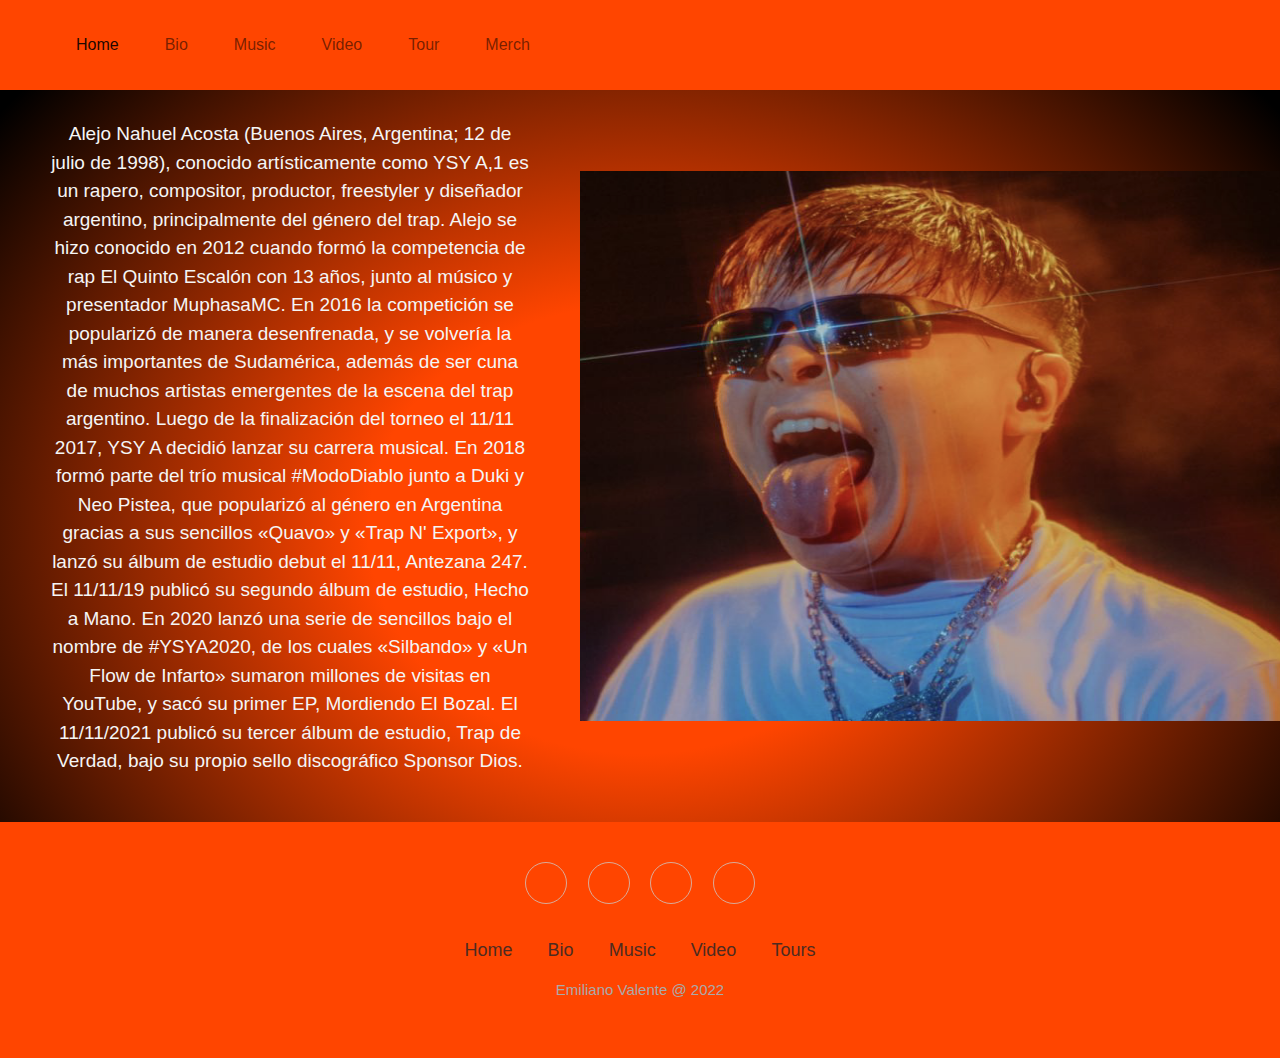
<file: index.html>
<!DOCTYPE html>
<html lang="en">

<head>
    <meta charset="UTF-8">
    <meta http-equiv="X-UA-Compatible" content="IE=edge">
    <meta name="viewport" content="width=device-width, initial-scale=1.0">
    <meta name="description" content="Sitio web dedicado a Ysy A (Alejo), rapero y musico">
    <meta name="keywords" content="Ysy, YsyA, Ysy A, Alejo, Shakur">
    <title>YsyA</title>

    <link rel="stylesheet" href="../css/bootstrap.min.css" />
    <link rel="stylesheet" href="./css/style.css">
    <link rel="stylesheet" href="https://cdnjs.cloudflare.com/ajax/libs/font-awesome/5.15.3/css/all.min.css"
        integrity="sha512-iBBXm8fW90+nuLcSKlbmrPcLa0OT92xO1BIsZ+ywDWZCvqsWgccV3gFoRBv0z+8dLJgyAHIhR35VZc2oM/gI1w=="
        crossorigin="anonymous" referrerpolicy="no-referrer" />
</head>

<body>
    <main>
        <header>
            <nav class="navbar navbar-expand-lg" style="background-color: orangered;">
                <div class="container-fluid">
                    <a class="navbar-brand" href="#"></a>
                    <button class="navbar-toggler" type="button" data-bs-toggle="collapse" data-bs-target="#navbarNav"
                        aria-controls="navbarNav" aria-expanded="false" aria-label="Toggle navigation">
                        <span class="navbar-toggler-icon"></span>
                    </button>
                    <div class="collapse navbar-collapse" id="navbarNav">
                        <ul class="navbar-nav">
                            <li class="nav-item">
                                <a class="nav-link active" aria-current="page" href="#">Home</a>
                            </li>
                            <li class="nav-item">
                                <a class="nav-link" href="./html/bio.html">Bio</a>
                            </li>
                            <li class="nav-item">
                                <a class="nav-link" href="./html/musica.html">Music</a>
                            </li>
                            <li class="nav-item">
                                <a class="nav-link" href="./html/video.html">Video</a>
                            </li>
                            <li class="nav-item">
                                <a class="nav-link" href="./html/tours.html">Tour</a>
                            </li>
                            <li class="nav-item">
                                <a class="nav-link" href="https://www.sponsordios.shop/">Merch</a>
                            </li>
                        </ul>
                    </div>
                </div>
            </nav>
        </header>


        <body>
            <div class="intro">
                <div class="MiniBiografia">
                    <p>Alejo Nahuel Acosta (Buenos Aires, Argentina; 12 de julio de 1998), conocido artísticamente como
                        YSY
                        A,1​ es
                        un rapero, compositor, productor, freestyler y diseñador
                        argentino, principalmente del género del trap.

                        Alejo se hizo conocido en 2012 cuando formó la competencia de rap El Quinto Escalón con 13 años,
                        junto al
                        músico y presentador MuphasaMC. En 2016 la competición se popularizó de manera desenfrenada, y
                        se
                        volvería
                        la más
                        importantes de Sudamérica, además de ser cuna de muchos artistas emergentes de la escena del
                        trap
                        argentino.
                        Luego de la finalización del
                        torneo el 11/11 2017, YSY A decidió lanzar su carrera musical.

                        En 2018 formó parte del trío musical #ModoDiablo junto a Duki y Neo Pistea, que popularizó al
                        género
                        en
                        Argentina
                        gracias a sus sencillos «Quavo» y «Trap N' Export», y lanzó su álbum de estudio debut el 11/11,
                        Antezana
                        247. El 11/11/19 publicó su
                        segundo álbum de estudio, Hecho a Mano. En 2020 lanzó una serie de sencillos bajo el nombre de
                        #YSYA2020, de
                        los cuales «Silbando» y «Un Flow de Infarto» sumaron millones de visitas
                        en YouTube, y sacó su primer EP, Mordiendo El Bozal. El 11/11/2021 publicó su tercer álbum de
                        estudio, Trap
                        de Verdad, bajo su propio sello discográfico Sponsor Dios. </p>
                </div>
                <div class="ContenedorImagenHome">
                    <img class="ImagenHome" src="./imagenes/IMG_9361.png" alt="Imágen de Ysy A">
                </div>
            </div>


            <section class="footer">
                <div class="social">
                    <a href="https://www.instagram.com/ysy__a/?hl=es-la"><i class="fab fa-instagram"></i></a>
                    <a href="https://www.youtube.com/channel/UC6ZqzTu-T77_yp1TCIIy93g"><i
                            class="fab fa-youtube"></i></a>
                    <a href="https://twitter.com/ysy__a"><i class="fab fa-twitter"></i></a>
                    <a href="https://open.spotify.com/artist/2qWK8K2Jfh67UqtwY8tCW6"><i class="fab fa-spotify"></i></a>
                </div>

                <ul class="list">
                    <li>
                        <a href="#">Home</a>
                    </li>
                    <li>
                        <a href="./html/bio.html">Bio</a>
                    </li>
                    <li>
                        <a href="./html/musica.html">Music</a>
                    </li>
                    <li>
                        <a href="./html/video.html">Video</a>
                    </li>
                    <li>
                        <a href="./html/tours.html">Tours</a>
                    </li>
                </ul>
                <p class="copyright">Emiliano Valente @ 2022</p>
            </section>
    </main>
</body>

</html>
</file>
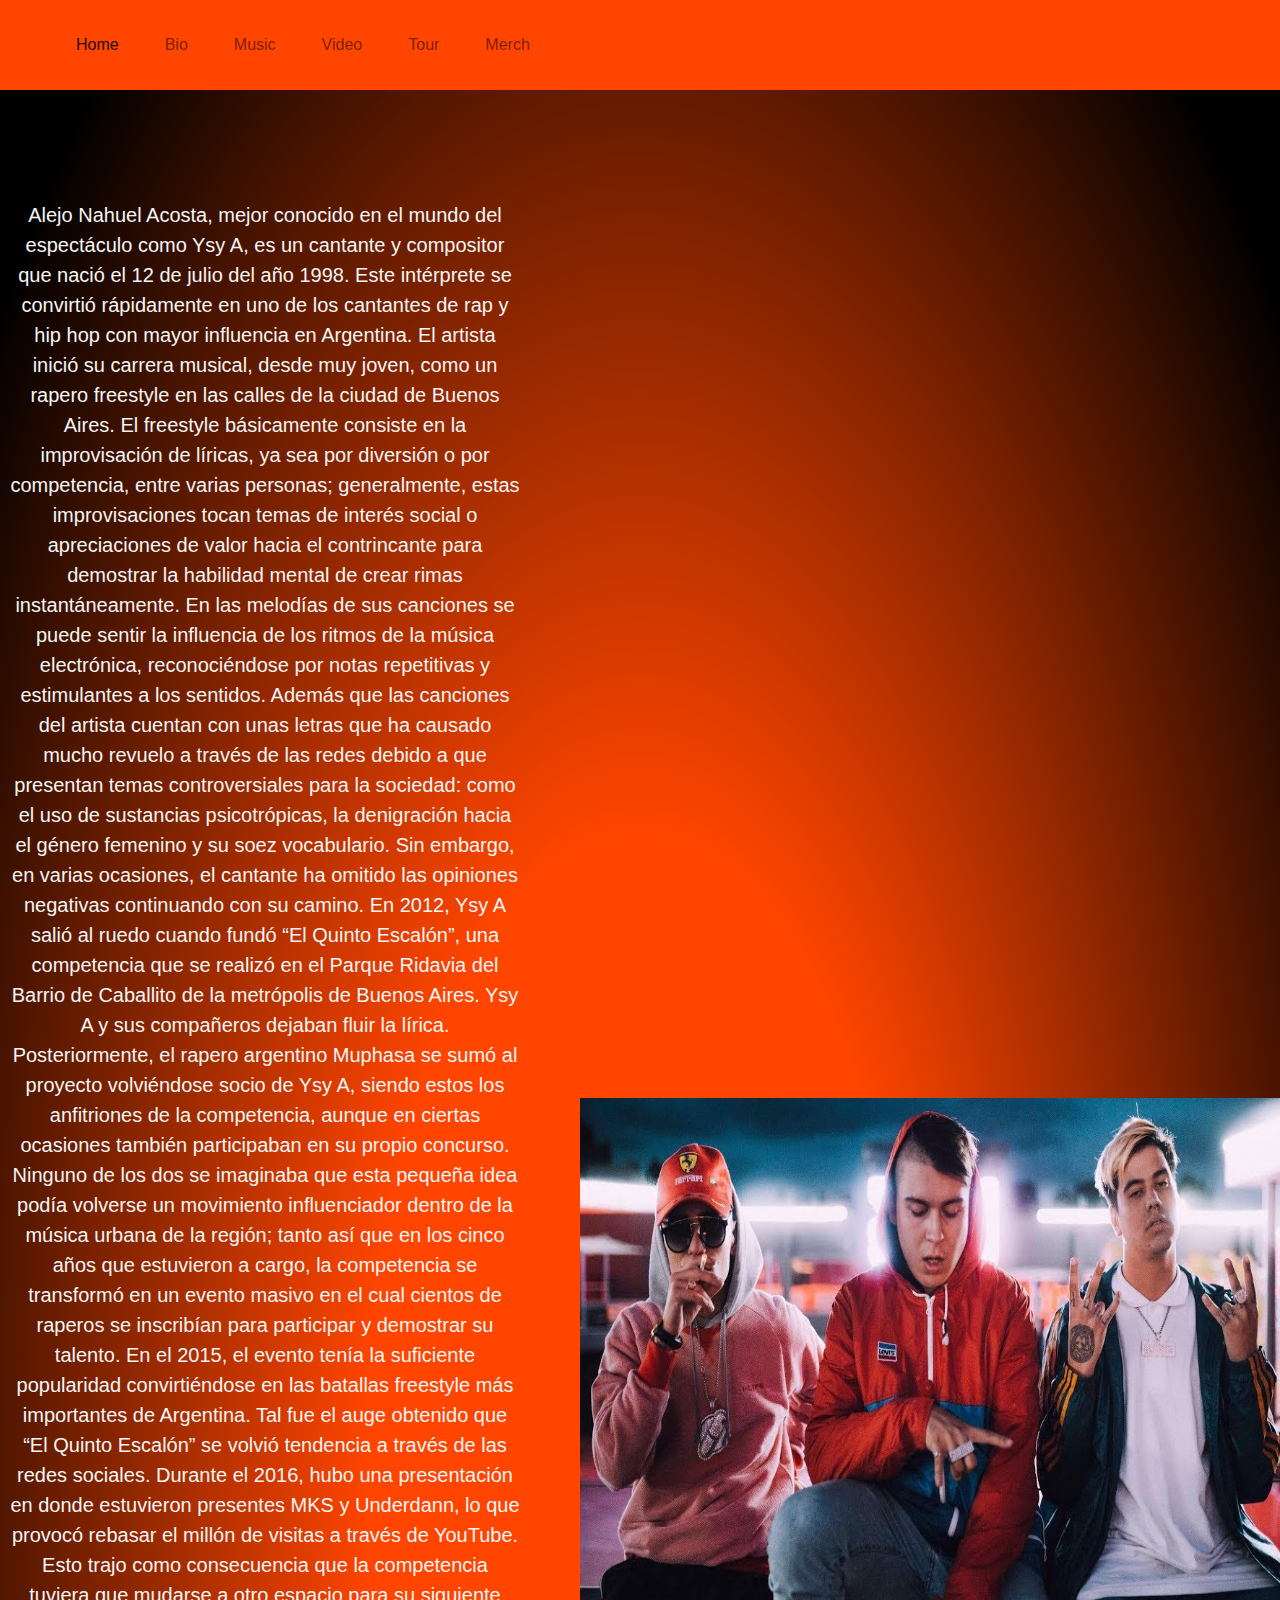
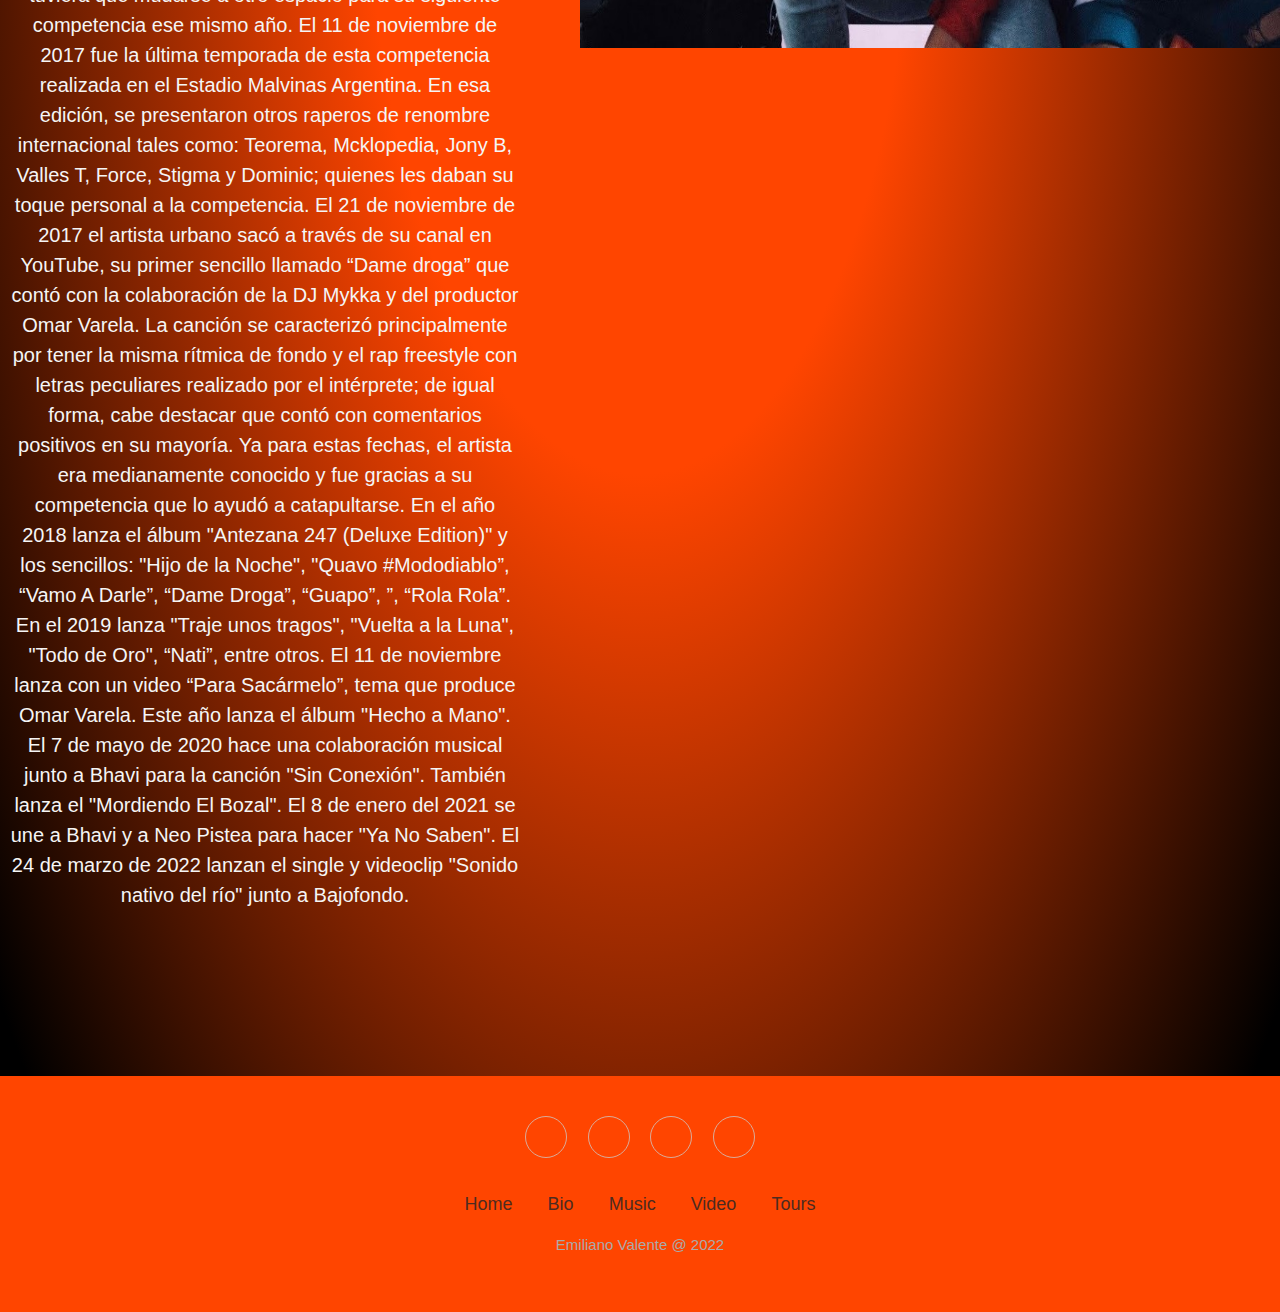
<file: html/bio.html>
<!DOCTYPE html>
<html lang="en">

<head>
    <meta charset="UTF-8">
    <meta http-equiv="X-UA-Compatible" content="IE=edge">
    <meta name="viewport" content="width=device-width, initial-scale=1.0">
    <title>BIO</title>
    <style>
    </style>
    <link rel="stylesheet" href="../css/bootstrap.min.css"/>
    <link rel="stylesheet" href="../css/style.css"/>
    <link rel="stylesheet" href="https://cdnjs.cloudflare.com/ajax/libs/font-awesome/5.15.3/css/all.min.css"
        integrity="sha512-iBBXm8fW90+nuLcSKlbmrPcLa0OT92xO1BIsZ+ywDWZCvqsWgccV3gFoRBv0z+8dLJgyAHIhR35VZc2oM/gI1w=="
        crossorigin="anonymous" referrerpolicy="no-referrer" />
</head>

<body>
    <main>
        <header>
            <nav class="navbar navbar-expand-lg" style="background-color: orangered;">
                <div class="container-fluid">
                    <a class="navbar-brand" href="#"></a>
                    <button class="navbar-toggler" type="button" data-bs-toggle="collapse" data-bs-target="#navbarNav"
                        aria-controls="navbarNav" aria-expanded="false" aria-label="Toggle navigation">
                        <span class="navbar-toggler-icon"></span>
                    </button>
                    <div class="collapse navbar-collapse" id="navbarNav">
                        <ul class="navbar-nav">
                            <li class="nav-item">
                                <a class="nav-link active" aria-current="page" href="../index.html">Home</a>
                            </li>
                            <li class="nav-item">
                                <a class="nav-link" href="#">Bio</a>
                            </li>
                            <li class="nav-item">
                                <a class="nav-link" href="./musica.html">Music</a>
                            </li>
                            <li class="nav-item">
                                <a class="nav-link" href="./video.html">Video</a>
                            </li>
                            <li class="nav-item">
                                <a class="nav-link" href="./tours.html">Tour</a>
                            </li>
                            <li class="nav-item">
                                <a class="nav-link" href="https://www.sponsordios.shop/">Merch</a>
                            </li>
                        </ul>
                    </div>
                </div>
            </nav>
        </header>
</body>

<div class="intro">
    <div class="Biografia">
        <p>
            Alejo Nahuel Acosta, mejor conocido en el mundo del espectáculo como Ysy A, es un cantante y
            compositor que
            nació el 12 de julio del año 1998. Este intérprete se convirtió rápidamente en uno de los
            cantantes de rap y hip
            hop con mayor influencia en Argentina.

            El artista inició su carrera musical, desde muy joven, como un rapero freestyle en las calles de
            la ciudad de
            Buenos Aires. El freestyle básicamente consiste en la improvisación de líricas, ya sea por
            diversión o por
            competencia, entre varias personas; generalmente, estas improvisaciones tocan temas de interés
            social o
            apreciaciones de valor hacia el contrincante para demostrar la habilidad mental de crear rimas
            instantáneamente.

            En las melodías de sus canciones se puede sentir la influencia de los ritmos de la música
            electrónica,
            reconociéndose por notas repetitivas y estimulantes a los sentidos. Además que las canciones del
            artista cuentan
            con unas letras que ha causado mucho revuelo a través de las redes debido a que presentan temas
            controversiales
            para la sociedad: como el uso de sustancias psicotrópicas, la denigración hacia el género
            femenino y su soez
            vocabulario. Sin embargo, en varias ocasiones, el cantante ha omitido las opiniones negativas
            continuando con su
            camino.

            En 2012, Ysy A salió al ruedo cuando fundó “El Quinto Escalón”, una competencia que se realizó
            en el Parque
            Ridavia del Barrio de Caballito de la metrópolis de Buenos Aires. Ysy A y sus compañeros dejaban
            fluir la
            lírica. Posteriormente, el rapero argentino Muphasa se sumó al proyecto volviéndose socio de Ysy
            A, siendo estos
            los anfitriones de la competencia, aunque en ciertas ocasiones también participaban en su propio
            concurso.

            Ninguno de los dos se imaginaba que esta pequeña idea podía volverse un movimiento influenciador
            dentro de la
            música urbana de la región; tanto así que en los cinco años que estuvieron a cargo, la
            competencia se transformó
            en un evento masivo en el cual cientos de raperos se inscribían para participar y demostrar su
            talento.

            En el 2015, el evento tenía la suficiente popularidad convirtiéndose en las batallas freestyle
            más importantes
            de Argentina. Tal fue el auge obtenido que “El Quinto Escalón” se volvió tendencia a través de
            las redes
            sociales.

            Durante el 2016, hubo una presentación en donde estuvieron presentes MKS y Underdann, lo que
            provocó rebasar el
            millón de visitas a través de YouTube. Esto trajo como consecuencia que la competencia tuviera
            que mudarse a
            otro espacio para su siguiente competencia ese mismo año.

            El 11 de noviembre de 2017 fue la última temporada de esta competencia realizada en el Estadio
            Malvinas
            Argentina. En esa edición, se presentaron otros raperos de renombre internacional tales como:
            Teorema,
            Mcklopedia, Jony B, Valles T, Force, Stigma y Dominic; quienes les daban su toque personal a la
            competencia.
            El 21 de noviembre de 2017 el artista urbano sacó a través de su canal en YouTube, su primer
            sencillo llamado
            “Dame droga” que contó con la colaboración de la DJ Mykka y del productor Omar Varela. La
            canción se caracterizó
            principalmente por tener la misma rítmica de fondo y el rap freestyle con letras peculiares
            realizado por el
            intérprete; de igual forma, cabe destacar que contó con comentarios positivos en su mayoría. Ya
            para estas
            fechas, el artista era medianamente conocido y fue gracias a su competencia que lo ayudó a
            catapultarse.

            En el año 2018 lanza el álbum "Antezana 247 (Deluxe Edition)" y los sencillos: "Hijo de la
            Noche", "Quavo
            #Mododiablo”, “Vamo A Darle”, “Dame Droga”, “Guapo”, ”, “Rola Rola”.

            En el 2019 lanza "Traje unos tragos", "Vuelta a la Luna", "Todo de Oro", “Nati”, entre otros. El
            11 de noviembre
            lanza con un video “Para Sacármelo”, tema que produce Omar Varela. Este año lanza el álbum
            "Hecho a Mano".

            El 7 de mayo de 2020 hace una colaboración musical junto a Bhavi para la canción "Sin Conexión".
            También lanza
            el "Mordiendo El Bozal".

            El 8 de enero del 2021 se une a Bhavi y a Neo Pistea para hacer "Ya No Saben".

            El 24 de marzo de 2022 lanzan el single y videoclip "Sonido nativo del río" junto a Bajofondo. </p>
    </div>
<div class="ContenedorImagenHome">
    <img class="ImagenHome" src="../imagenes/imagenbio.jpg" alt="Imágen Bio">
</div>
</div>

<section class="footer">
    <div class="social">
        <a href="https://www.instagram.com/ysy__a/?hl=es-la"><i class="fab fa-instagram"></i></a>
        <a href="https://www.youtube.com/channel/UC6ZqzTu-T77_yp1TCIIy93g"><i class="fab fa-youtube"></i></a>
        <a href="https://twitter.com/ysy__a"><i class="fab fa-twitter"></i></a>
        <a href="https://open.spotify.com/artist/2qWK8K2Jfh67UqtwY8tCW6"><i class="fab fa-spotify"></i></a>
    </div>

    <ul class="list">
        <li>
            <a href="../index.html">Home</a>
        </li>
        <li>
            <a href="#">Bio</a>
        </li>
        <li>
            <a href="./musica.html">Music</a>
        </li>
        <li>
            <a href="./video.html">Video</a>
        </li>
        <li>
            <a href="./tours.html">Tours</a>
        </li>
    </ul>
    <p class="copyright">Emiliano Valente @ 2022</p>
</section>
</main>
</body>

</html>
</file>
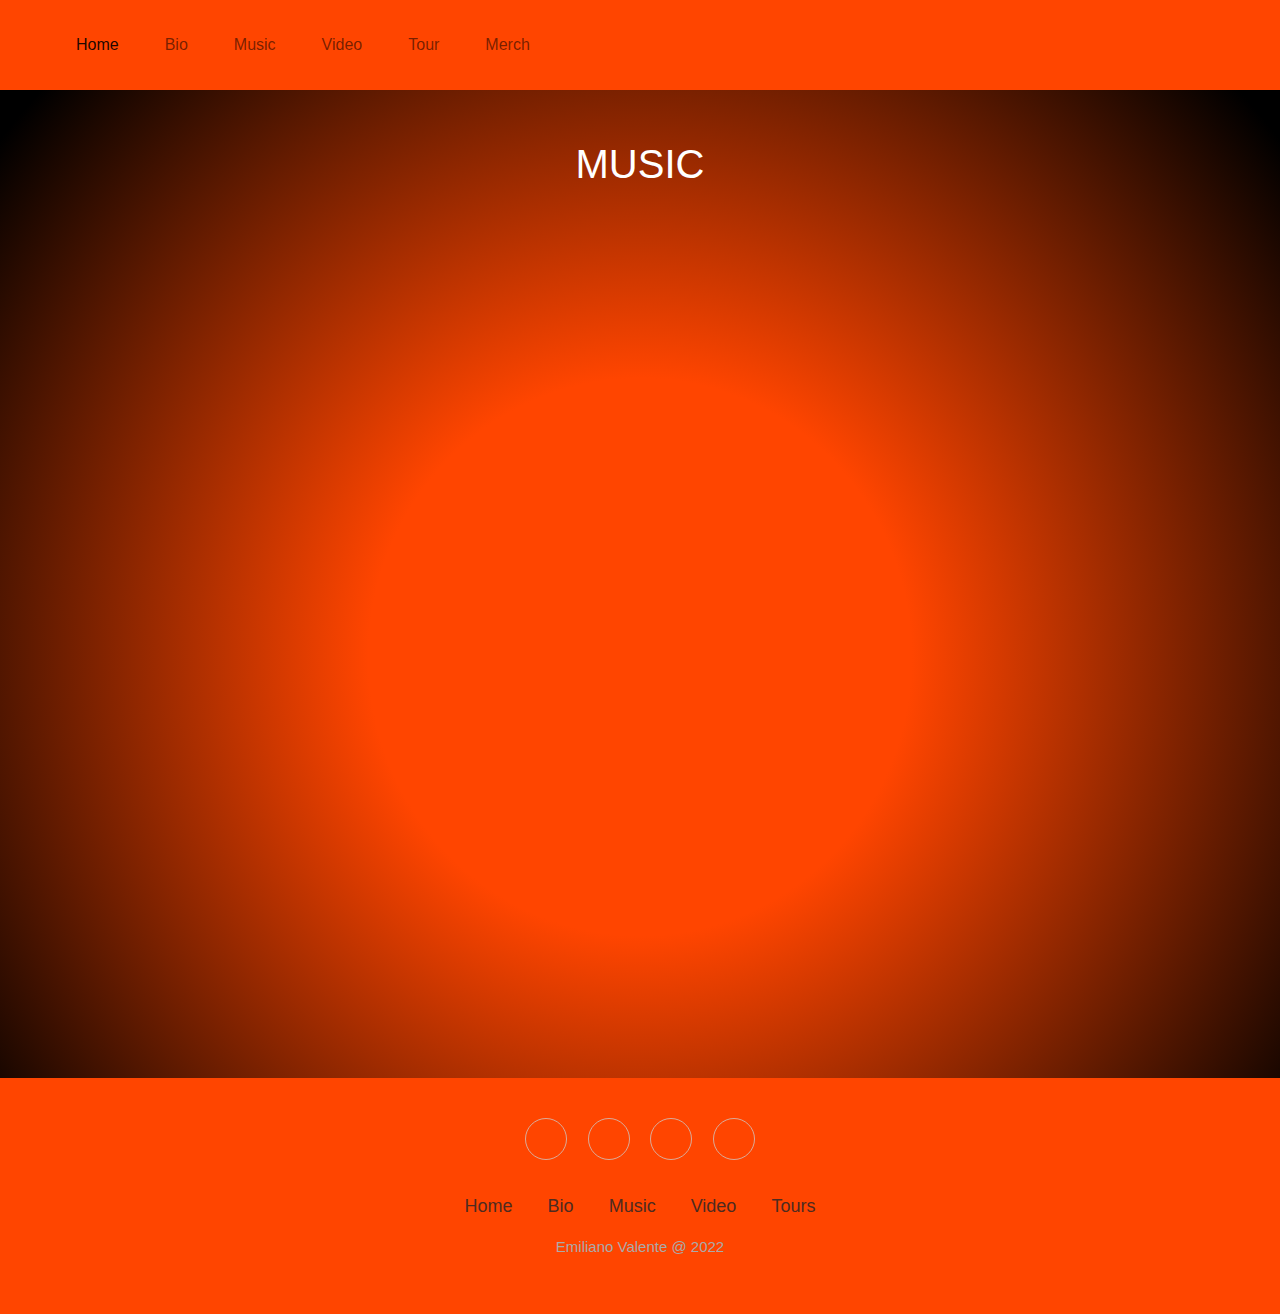
<file: html/musica.html>
<!DOCTYPE html>
<html lang="en">

<head>
    <meta charset="UTF-8">
    <meta http-equiv="X-UA-Compatible" content="IE=edge">
    <meta name="viewport" content="width=device-width, initial-scale=1.0">
    <title>BIO</title>
    <style>
    </style>
    <link rel="stylesheet" href="../css/bootstrap.min.css"/>
    <link rel="stylesheet" href="../css/style.css">
    <link rel="stylesheet" href="https://cdnjs.cloudflare.com/ajax/libs/font-awesome/5.15.3/css/all.min.css"
        integrity="sha512-iBBXm8fW90+nuLcSKlbmrPcLa0OT92xO1BIsZ+ywDWZCvqsWgccV3gFoRBv0z+8dLJgyAHIhR35VZc2oM/gI1w=="
        crossorigin="anonymous" referrerpolicy="no-referrer" />
</head>

<body>
    <main>
        <header>
            <nav class="navbar navbar-expand-lg" style="background-color: orangered;">
                <div class="container-fluid">
                    <a class="navbar-brand" href="#"></a>
                    <button class="navbar-toggler" type="button" data-bs-toggle="collapse" data-bs-target="#navbarNav"
                        aria-controls="navbarNav" aria-expanded="false" aria-label="Toggle navigation">
                        <span class="navbar-toggler-icon"></span>
                    </button>
                    <div class="collapse navbar-collapse" id="navbarNav">
                        <ul class="navbar-nav">
                            <li class="nav-item">
                                <a class="nav-link active" aria-current="page" href="../index.html">Home</a>
                            </li>
                            <li class="nav-item">
                                <a class="nav-link" href="./bio.html">Bio</a>
                            </li>
                            <li class="nav-item">
                                <a class="nav-link" href="#">Music</a>
                            </li>
                            <li class="nav-item">
                                <a class="nav-link" href="./video.html">Video</a>
                            </li>
                            <li class="nav-item">
                                <a class="nav-link" href="./tours.html">Tour</a>
                            </li>
                            <li class="nav-item">
                                <a class="nav-link" href="https://www.sponsordios.shop/">Merch</a>
                            </li>
                        </ul>
                    </div>
                </div>
            </nav>
        </header>
</body>

</section>


<div class="container">
    <h2 class="gridtitulo">MUSIC</H2>
    <!-- SU MÚSICA MÁS RECIENTE Y CONOCIDA (5 ARRIBA Y 5 ABAJO)-->
    <div class="gridmusica">
        <iframe style="border-radius:12px"
            src="https://open.spotify.com/embed/track/3EsXS6UlpHtJvopnLTbsiT?utm_source=generator&theme=0" width="100%"
            height="380" frameBorder="0" allowfullscreen=""
            allow="autoplay; clipboard-write; encrypted-media; fullscreen; picture-in-picture"></iframe>

        <iframe style="border-radius:12px"
            src="https://open.spotify.com/embed/track/4rW2KfMNxdyNsLlaOYWXh3?utm_source=generator" width="100%"
            height="380" frameBorder="0" allowfullscreen=""
            allow="autoplay; clipboard-write; encrypted-media; fullscreen; picture-in-picture"></iframe>
            
            <iframe style="border-radius:12px" src="https://open.spotify.com/embed/track/2ksvWFIlW7QgXuvk2MA1FT?utm_source=generator" width="100%" height="380" frameBorder="0" allowfullscreen="" allow="autoplay; clipboard-write; encrypted-media; fullscreen; picture-in-picture"></iframe>

            <iframe style="border-radius:12px" src="https://open.spotify.com/embed/track/48H3BsuIXKMYRTuFtxkRhh?utm_source=generator" width="100%" height="380" frameBorder="0" allowfullscreen="" allow="autoplay; clipboard-write; encrypted-media; fullscreen; picture-in-picture"></iframe>

            <iframe style="border-radius:12px" src="https://open.spotify.com/embed/track/1wY7YlavH2C0U1HfR07XvZ?utm_source=generator" width="100%" height="380" frameBorder="0" allowfullscreen="" allow="autoplay; clipboard-write; encrypted-media; fullscreen; picture-in-picture"></iframe>

            <iframe style="border-radius:12px" src="https://open.spotify.com/embed/track/2as7AQfl3uoUbNazMXDKFC?utm_source=generator" width="100%" height="380" frameBorder="0" allowfullscreen="" allow="autoplay; clipboard-write; encrypted-media; fullscreen; picture-in-picture"></iframe>
    </div>
</div>


<section class="footer">
    <div class="social">
        <a href="https://www.instagram.com/ysy__a/?hl=es-la"><i class="fab fa-instagram"></i></a>
        <a href="https://www.youtube.com/channel/UC6ZqzTu-T77_yp1TCIIy93g"><i class="fab fa-youtube"></i></a>
        <a href="https://twitter.com/ysy__a"><i class="fab fa-twitter"></i></a>
        <a href="https://open.spotify.com/artist/2qWK8K2Jfh67UqtwY8tCW6"><i class="fab fa-spotify"></i></a>
    </div>

    <ul class="list">
        <li>
            <a href="../index.html">Home</a>
        </li>
        <li>
            <a href="./bio.html">Bio</a>
        </li>
        <li>
            <a href="#">Music</a>
        </li>
        <li>
            <a href="./video.html">Video</a>
        </li>
        <li>
            <a href="./tours.html">Tours</a>
        </li>
    </ul>
    <p class="copyright">Emiliano Valente @ 2022</p>
</section>
</main>
</body>

</html>
</file>
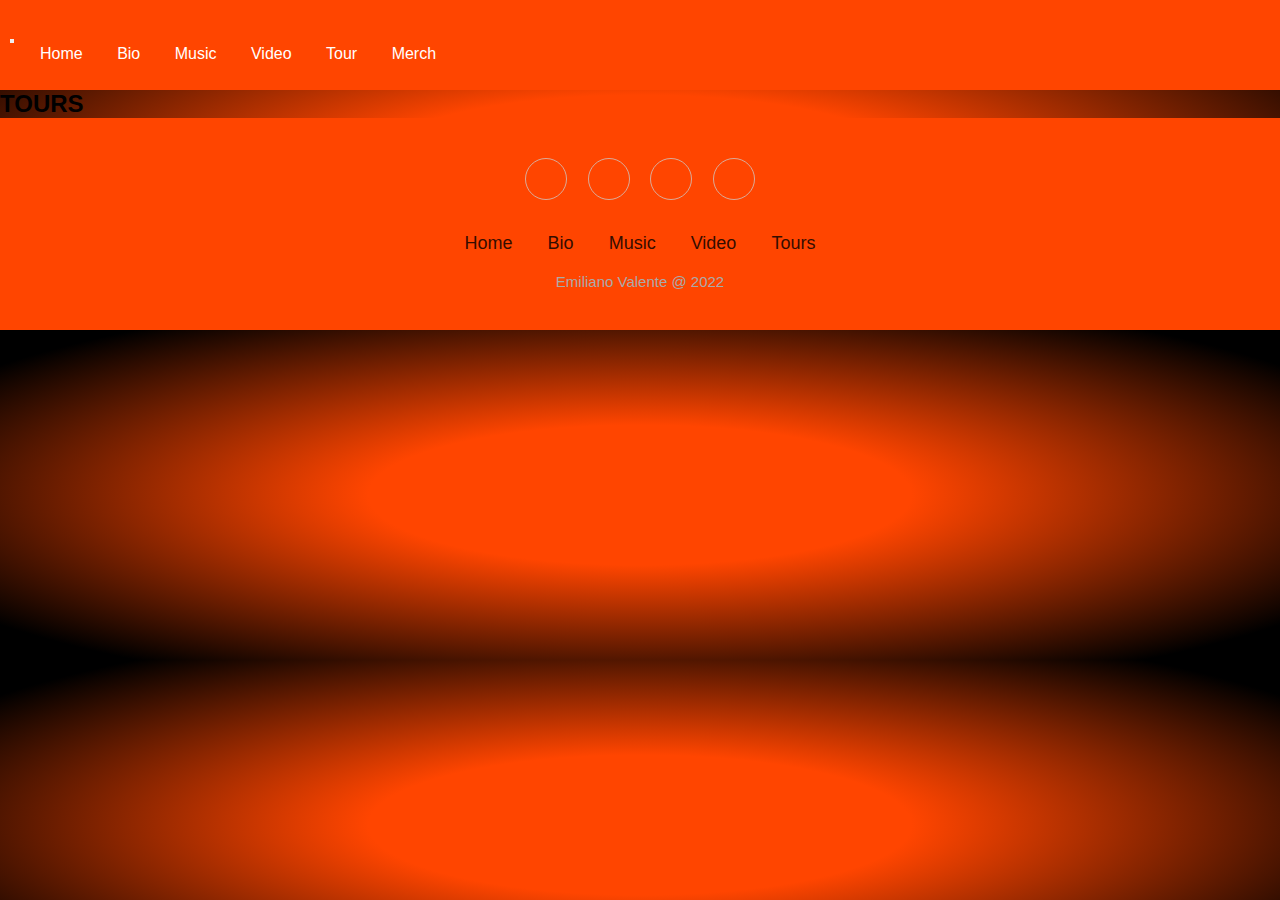
<file: html/tours.html>
<!DOCTYPE html>
<html lang="en">

<head>
    <meta charset="UTF-8">
    <meta http-equiv="X-UA-Compatible" content="IE=edge">
    <meta name="viewport" content="width=device-width, initial-scale=1.0">
    <title>BIO</title>
    <style>
    </style>

    <link rel="stylesheet" href="../css/style.css"> </head>
    <link rel="stylesheet" href="https://cdnjs.cloudflare.com/ajax/libs/font-awesome/5.15.3/css/all.min.css"
        integrity="sha512-iBBXm8fW90+nuLcSKlbmrPcLa0OT92xO1BIsZ+ywDWZCvqsWgccV3gFoRBv0z+8dLJgyAHIhR35VZc2oM/gI1w=="
        crossorigin="anonymous" referrerpolicy="no-referrer" />
    <body>
        <main>
            <header>
                <nav class="navbar navbar-expand-lg" style="background-color: orangered;">
                    <div class="container-fluid">
                        <a class="navbar-brand" href="#"></a>
                        <button class="navbar-toggler" type="button" data-bs-toggle="collapse" data-bs-target="#navbarNav"
                            aria-controls="navbarNav" aria-expanded="false" aria-label="Toggle navigation">
                            <span class="navbar-toggler-icon"></span>
                        </button>
                        <div class="collapse navbar-collapse" id="navbarNav">
                            <ul class="navbar-nav">
                                <li class="nav-item">
                                    <a class="nav-link active" aria-current="page" href="../index.html">Home</a>
                                </li>
                                <li class="nav-item">
                                    <a class="nav-link" href="./bio.html">Bio</a>
                                </li>
                                <li class="nav-item">
                                    <a class="nav-link" href="./musica.html">Music</a>
                                </li>
                                <li class="nav-item">
                                    <a class="nav-link" href="./video.html">Video</a>
                                </li>
                                <li class="nav-item">
                                    <a class="nav-link" href="#">Tour</a>
                                </li>
                                <li class="nav-item">
                                    <a class="nav-link" href="https://www.sponsordios.shop/">Merch</a>
                                </li>
                            </ul>
                        </div>
                    </div>
                </nav>
            </header>
</body>

<body>
    <h2>TOURS</h2>
    <!-- CUADRO DE SUS PRÓXIMAS FECHAS (GRID)-->
</body>

<section class="footer">
    <div class="social">
        <a href="https://www.instagram.com/ysy__a/?hl=es-la"><i class="fab fa-instagram"></i></a>
        <a href="https://www.youtube.com/channel/UC6ZqzTu-T77_yp1TCIIy93g"><i class="fab fa-youtube"></i></a>
        <a href="https://twitter.com/ysy__a"><i class="fab fa-twitter"></i></a>
        <a href="https://open.spotify.com/artist/2qWK8K2Jfh67UqtwY8tCW6"><i class="fab fa-spotify"></i></a>
    </div>

    <ul class="list">
        <li>
            <a href="../index.html">Home</a>
        </li>
        <li>
            <a href="./bio.html">Bio</a>
        </li>
        <li>
            <a href="./musica.html">Music</a>
        </li>
        <li>
            <a href="./video.html">Video</a>
        </li>
        <li>
            <a href="#">Tours</a>
        </li>
    </ul>
    <p class="copyright">Emiliano Valente @ 2022</p>
</section>
</main>
</body>

</html>
</file>
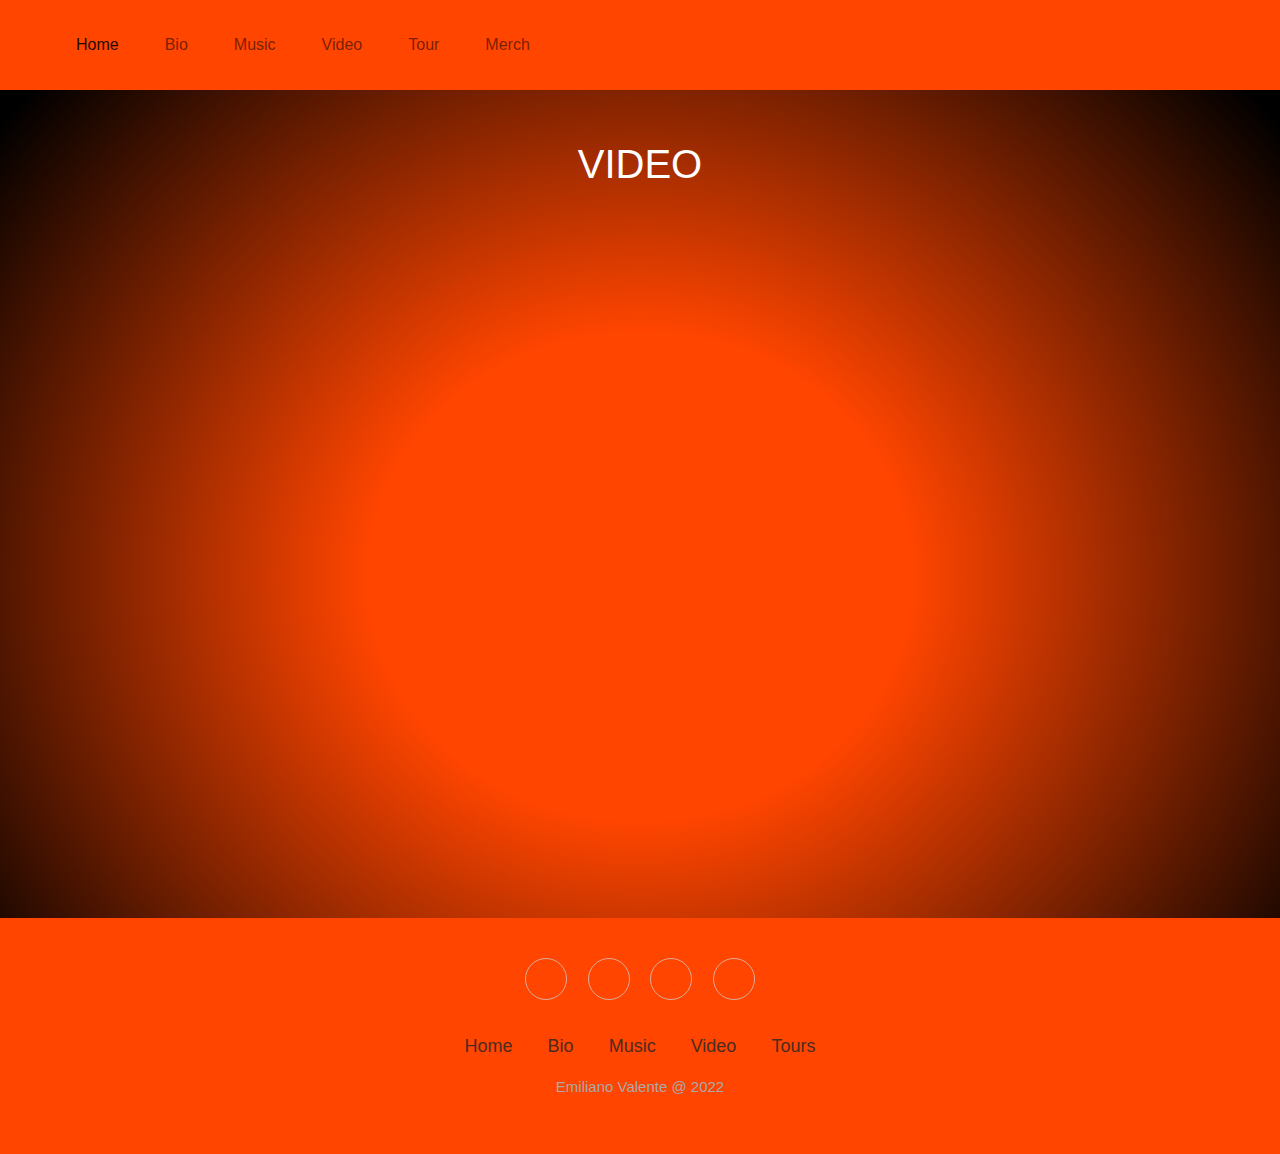
<file: html/video.html>
<!DOCTYPE html>
<html lang="en">

<head>
    <meta charset="UTF-8">
    <meta http-equiv="X-UA-Compatible" content="IE=edge">
    <meta name="viewport" content="width=device-width, initial-scale=1.0">
    <title>BIO</title>
    <style>
    </style>
    <link rel="stylesheet" href="../css/bootstrap.min.css"/>
    <link rel="stylesheet" href="../css/style.css">
    <link rel="stylesheet" href="https://cdnjs.cloudflare.com/ajax/libs/font-awesome/5.15.3/css/all.min.css"
    integrity="sha512-iBBXm8fW90+nuLcSKlbmrPcLa0OT92xO1BIsZ+ywDWZCvqsWgccV3gFoRBv0z+8dLJgyAHIhR35VZc2oM/gI1w=="
    crossorigin="anonymous" referrerpolicy="no-referrer" />
 </head>

    <body>
        <main>
            <header>
                <nav class="navbar navbar-expand-lg" style="background-color: orangered;">
                    <div class="container-fluid">
                        <a class="navbar-brand" href="#"></a>
                        <button class="navbar-toggler" type="button" data-bs-toggle="collapse" data-bs-target="#navbarNav"
                            aria-controls="navbarNav" aria-expanded="false" aria-label="Toggle navigation">
                            <span class="navbar-toggler-icon"></span>
                        </button>
                        <div class="collapse navbar-collapse" id="navbarNav">
                            <ul class="navbar-nav">
                                <li class="nav-item">
                                    <a class="nav-link active" aria-current="page" href="../index.html">Home</a>
                                </li>
                                <li class="nav-item">
                                    <a class="nav-link" href="./bio.html">Bio</a>
                                </li>
                                <li class="nav-item">
                                    <a class="nav-link" href="./musica.html">Music</a>
                                </li>
                                <li class="nav-item">
                                    <a class="nav-link" href="#">Video</a>
                                </li>
                                <li class="nav-item">
                                    <a class="nav-link" href="./tours.html">Tour</a>
                                </li>
                                <li class="nav-item">
                                    <a class="nav-link" href="https://www.sponsordios.shop/">Merch</a>
                                </li>
                            </ul>
                        </div>
                    </div>
                </nav>
            </header>
</body>

<div class="container">
    <h2 class="gridtitulo">VIDEO</H2>
    <div class="gridvideo">
        <iframe width="420" height="300" src="https://www.youtube.com/embed/vaYldbohGRY" title="YouTube video player" frameborder="0" allow="accelerometer; autoplay; clipboard-write; encrypted-media; gyroscope; picture-in-picture" allowfullscreen></iframe>

        <iframe width="420" height="300" src="https://www.youtube.com/embed/zbyhx5_tk0o" title="YouTube video player" frameborder="0" allow="accelerometer; autoplay; clipboard-write; encrypted-media; gyroscope; picture-in-picture" allowfullscreen></iframe>

        <iframe width="420" height="300" src="https://www.youtube.com/embed/Ay4XsZDQdlE" title="YouTube video player" frameborder="0" allow="accelerometer; autoplay; clipboard-write; encrypted-media; gyroscope; picture-in-picture" allowfullscreen></iframe>

        <iframe width="420" height="300" src="https://www.youtube.com/embed/-10ZXMMc4x4" title="YouTube video player" frameborder="0" allow="accelerometer; autoplay; clipboard-write; encrypted-media; gyroscope; picture-in-picture" allowfullscreen></iframe>

        <iframe width="420" height="300" src="https://www.youtube.com/embed/B4g2w1Ssy6M" title="YouTube video player" frameborder="0" allow="accelerometer; autoplay; clipboard-write; encrypted-media; gyroscope; picture-in-picture" allowfullscreen></iframe>

        <iframe width="420" height="300" src="https://www.youtube.com/embed/d_jK0-zzg50" title="YouTube video player" frameborder="0" allow="accelerometer; autoplay; clipboard-write; encrypted-media; gyroscope; picture-in-picture" allowfullscreen></iframe>        
    </div>
</div>

<section class="footer">
    <div class="social">
        <a href="https://www.instagram.com/ysy__a/?hl=es-la"><i class="fab fa-instagram"></i></a>
        <a href="https://www.youtube.com/channel/UC6ZqzTu-T77_yp1TCIIy93g"><i class="fab fa-youtube"></i></a>
        <a href="https://twitter.com/ysy__a"><i class="fab fa-twitter"></i></a>
        <a href="https://open.spotify.com/artist/2qWK8K2Jfh67UqtwY8tCW6"><i class="fab fa-spotify"></i></a>
    </div>

    <ul class="list">
        <li>
            <a href="../index.html">Home</a>
        </li>
        <li>
            <a href="./bio.html">Bio</a>
        </li>
        <li>
            <a href="./musica.html">Music</a>
        </li>
        <li>
            <a href="#">Video</a>
        </li>
        <li>
            <a href="./tours.html">Tours</a>
        </li>
    </ul>
    <p class="copyright">Emiliano Valente @ 2022</p>
</section>
</main>
</body>

</html>
</file>
<file: css/style.css>
.ContenedorHijoLogo {
    top: -3px;
    margin-left: 75px;
}

.contenedorPadre {
    display: flex;
    justify-content: space-between;

}

* {
    margin: 0;
    padding: 0;
    box-sizing: content-box;
}

body {
    font-family: sans-serif;
    background: radial-gradient(orangered 30%, black 90%)
}

a {
    text-decoration: none;
    color: white;
}


.ImagenHome {
    display: flex;
    margin-left: 50px;
    width: 700px;
    height: 550px;
    margin-bottom: 20px;
}

.MiniBiografia {
    display: flex;
    font-family: 'Franklin Gothic Medium', 'Arial Narrow', Arial, sans-serif;
    color: whitesmoke;
    text-align: center;
    font-size: larger;
    margin-bottom: 30px;
    margin-top: 30px;
    margin-left: 50px;

}

.TituloBiografia {
    color: white;
    font-size: 50px;
    font-family: 'Segoe UI', Tahoma, Geneva, Verdana, sans-serif;
    margin-top: 100px;
}

.Biografia {
    font-family: 'Franklin Gothic Medium', 'Arial Narrow', Arial, sans-serif;
    font-size: 20px;



    color: whitesmoke;
    text-align: center;
    margin-top: 110px;
    margin-left: 10px;
    margin-right: 10px;
    margin-bottom: 150px;
}

.Menu-ContenedorHijo {
    display: flex;
    font-family: 'Lucida Sans', 'Lucida Sans Regular', 'Lucida Grande', 'Lucida Sans Unicode', Geneva, Verdana, sans-serif;
}

.Menu-ContenedorHijo a:hover {
    color: black;
}

header {
    justify-content: space-between;
    height: 70px;
    background-color: var(--dark);
    color: white;
    background-color: orangered;
    padding: 10px
}

.Nombre-Pagina {
    display: flex;
    align-items: center;
    margin-left: 5%;
}

ul {
    list-style: none;

}

li {
    padding-left: 20px;
    display: inline;

}

navegador {
    padding-left: 20px;
    display: inline;
}

.ImagenBio {
    justify-content: center;
    display: flex;
    margin-bottom: 150px;
    margin-left: 650px;
}

.container {
    width: 100%;
    display: flex;
    flex-direction: column;
    justify-content: center;
    align-items: center;

}

.gridtitulo {
    display: flex;
    margin-top: 50px;
    align-items: center;
    margin-bottom: 50px;
    color: white;
    font-size: 40px;
    font-family: 'Segoe UI', Tahoma, Geneva, Verdana, sans-serif;
}

.gridvideo {
    display: grid;
    grid-template-columns: 1fr 1fr 1fr;
    grid-template-rows: 1fr 1fr;
    row-gap: 40px;
    column-gap: 40px;
    margin-bottom: 40px;
}

.gridmusica {
    display: grid;
    grid-template-columns: 1fr 1fr 1fr;
    grid-template-rows: 1fr 1fr;
    row-gap: 40px;
    column-gap: 40px;
    margin-bottom: 40px;
}

.footer {
    padding: 40px 0;
    background-color: orangered;
}

.footer .social {
    text-align: center;
    padding-bottom: 25px;
    color: white;
}

.footer .social a {
    font-size: 24px;
    color: inherit;
    border: 1px solid #ccc;
    width: 40px;
    height: 40px;
    line-height: 38px;
    display: inline-block;
    text-align: center;
    border-radius: 50%;
    margin: 0 8px;
    opacity: 0.75;
}

.footer .social a:hover {
    opacity: 0.20;
}

.footer ul {
    margin-top: 0;
    padding: 0;
    list-style: none;
    text-align: center;
    font-size: 18px;
    line-height: 1.6;
    margin-bottom: 0;
}

.footer ul a {
    color: inherit;
    text-decoration: none;
    opacity: 0.8;
}

.footer ul li {
    display: inline-block;
    padding: 0 15px;
}

.footer ul a:hover {
    opacity: 1;
}

.footer .copyright {
    margin-top: 15px;
    text-align: center;
    font-size: 15px;
    color: #aaa;
}



@media (min-width: 1200px) {

    header {
        display: flex;
        justify-content: space-between;
        align-items: center;
        height: 70px;
        padding: 10px;
        background-color: var(--dark);
        color: white;
        background-color: orangered;
    }

    .contenedorPadre {
        display: flex;
        flex-direction: row;
        justify-content: space-around;
        width: 100%;
        align-items: center;
    }


    .ContenedorHijoLogo {
        top: 3px;

    }

    .Menu-ContenedorHijo {
        font-family: 'Lucida Sans', 'Lucida Sans Regular', 'Lucida Grande', 'Lucida Sans Unicode', Geneva, Verdana, sans-serif;
    }

    ul {
        list-style: none;
    }

    li {
        padding-left: 30px;
        display: inline;
    }

    a {
        text-decoration: none;
        color: white;
    }

    .Menu-ContenedorHijo a:hover {
        color: black;
    }

    .intro {
        display: grid;
        grid-template-columns: 1fr 1fr;
        grid-template-rows: 1fr;
        align-items: center;
    }

    .ImagenHome {
        width: 700px;
        height: 550px;
    }

    .MiniBiografia {
        font-family: 'Franklin Gothic Medium', 'Arial Narrow', Arial, sans-serif;
        color: whitesmoke;
        text-align: center;
        font-size: 19px;
        margin-bottom: 30px;
        margin-top: 30px;
    }

    .ImagenBio {
        margin-left: 850px;
        width: 700px;
        height: 600px;
    }

    .ImagenBio {
        width: 600px;
        height: 600px;
        margin-left: 300px;
    }

}

@media (max-width: 1199px) and (min-width: 768px) {

    header {
        display: flex;
        justify-content: space-between;
        align-items: center;
        height: 60px;
        padding: 10px;
        background-color: var(--dark);
        color: white;
        background-color: orangered;
    }

    .gridmusica {
        grid-template-columns: 1fr 1fr;
        grid-template-rows: 1fr 1fr;
    }

    .contenedorPadre {
        display: flex;
        flex-direction: row;
        justify-content: space-around;
        width: 100%;
        align-items: center;
    }

    .ContenedorHijoLogo {
        top: -3px;
    }

    .Menu-ContenedorHijo {
        font-family: 'Lucida Sans', 'Lucida Sans Regular', 'Lucida Grande', 'Lucida Sans Unicode', Geneva, Verdana, sans-serif;
    }

    ul {
        list-style: none;
    }

    li {
        padding-left: 5px;
        display: inline;
    }

    a {
        text-decoration: none;
        color: white;
    }

    .Menu-ContenedorHijo a:hover {
        color: black;
    }

    .intro {
        display: flex;
        flex-direction: column;
        align-items: center;
    }

    .ImagenHome {
        width: 400px;
        height: 400px;
        margin-left: 20px;
    }

    .ImagenBio {
        width: 600px;
        height: 600px;
        margin-left: 300px;
    }


    .MiniBiografia {
        font-family: 'Franklin Gothic Medium', 'Arial Narrow', Arial, sans-serif;
        color: whitesmoke;
        text-align: center;
        font-size: 13px;
        margin-left: 10px;
        margin-right: 10px;
        margin-bottom: 30px;
        margin-top: 30px;
    }

    .gridvideo {
        display: grid;
        grid-template-columns: 1fr 1fr;
        grid-template-rows: 1fr 1fr;
        row-gap: 40px;
        column-gap: 40px;
        margin-bottom: 40px;
    }
}

@media (max-width: 767px) {


    header {
        display: flex;
        justify-content: space-between;
        align-items: center;
        height: 50px;
        padding: 5px;
        background-color: var(--dark);
        color: white;
        background-color: orangered;
    }

    .gridmusica {
        grid-template-columns: 1fr;
        grid-template-rows: 1fr;
    }

    .contenedorPadre {
        display: flex;
        flex-direction: row;
        justify-content: space-around;
        width: 100%;
        align-items: center;
    }

    .ContenedorHijoLogo {
        top: -3px;
    }

    .Menu-ContenedorHijo {
        font-family: 'Lucida Sans', 'Lucida Sans Regular', 'Lucida Grande', 'Lucida Sans Unicode', Geneva, Verdana, sans-serif;
    }

    ul {
        list-style: none;
    }

    li {
        padding-left: 2px;
        display: inline;
        font-size: 12px;
    }

    a {
        text-decoration: none;
        color: white;
    }

    .Menu-ContenedorHijo a:hover {
        color: black;
    }

    /* Seccion Intro */

    .intro {
        display: flex;
        flex-direction: column;
        align-items: center;
    }

    .ImagenHome {
        width: 300px;
        height: 250px;
        margin-left: 20px;
    }

    .MiniBiografia {
        font-family: 'Franklin Gothic Medium', 'Arial Narrow', Arial, sans-serif;
        color: whitesmoke;
        text-align: center;
        font-size: 12px;
        margin-left: 4px;
        margin-right: 4px;
        margin-bottom: 15px;
        margin-top: 15px;
    }

    .gridvideo {
        display: grid;
        grid-template-columns: 1fr;
        grid-template-rows: 1fr 1fr;
        row-gap: 40px;
        column-gap: 40px;
        margin-bottom: 40px;
    }

    .ImagenBio {
        width: 400px;
        height: 400px;
        margin-left: 170px;
    }


}
</file>
